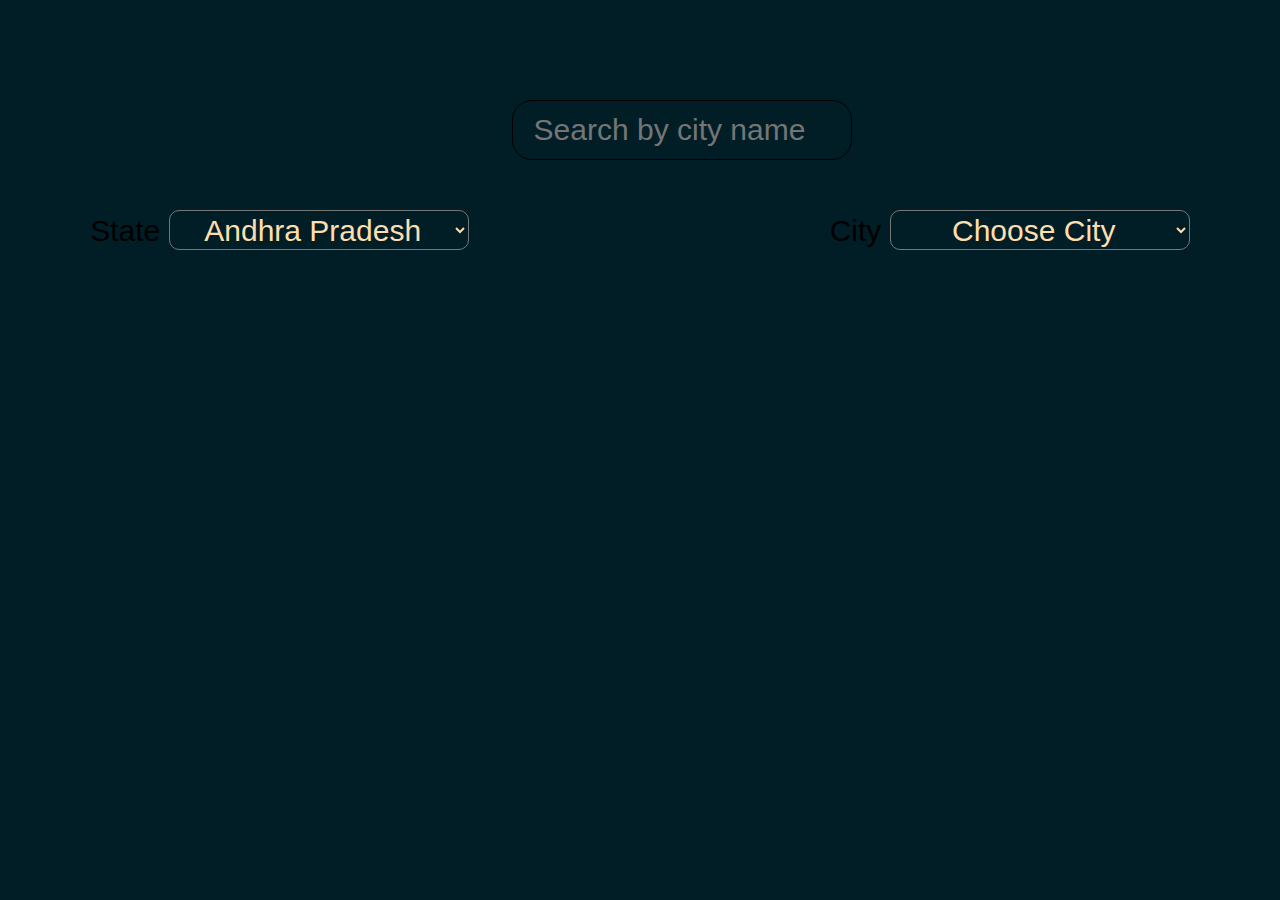
<file: index.html>
<!DOCTYPE html>
<html lang="en">

<head>
    <meta charset="UTF-8">
    <meta http-equiv="X-UA-Compatible" content="IE=edge">
    <meta name="viewport" content="width=device-width, initial-scale=1.0">
    <title>Garima</title>
    <link rel="stylesheet" href="style.css">
</head>

<body>
    <main>
        <form action="">
            
            <div class="one">
                <input type="search" name="" id="search" placeholder="Search by city name">
            </div>
                <div class="section1">

                    <div id="state">
                        <label for="State"> State</label>
                        <select name="State" id="two">
                <option value="audi">Andhra Pradesh</option>
                <option value="Punjab">Punjab</option>
                <option value="Uttar Pradesh">Uttar Pradesh</option>
                <option value="Tripura">Tripura</option>
                <option value="Himachal Pradesh">Himachal Pradesh</option>
                <option value="Manipur">Manipur</option>
                <option value="Haryana">Haryana</option>
                <option value="Nagaland">Nagaland</option>
                <option value="Karnataka">Karnataka</option>
                <option value="Assam">Assam</option>
                <option value="Arunachal Pradesh">Arunachal Pradesh</option>
                <option value="bihar">bihar</option>
                <option value="MP">MP</option>
                <option value="Maharastra">Maharastra</option>
                <option value="chattishGarh">chattishGarh</option>
                <option value="Goa">Goa</option>
                <option value="Gujrat">Gujrat</option>
                <option value="Jaharkhand">Jaharkhand</option>
                <option value="Kerla">Kerla</option>
                <option value="Meghalai">Meghalai</option>
                <option value="Odisha">Odisha</option>
                <option value="Mejorum">Mejorum</option>
                <option value="Rajasthan">Rajasthan</option>
                <option value="Sikkim">Sikkim</option>
                <option value="TamilNaidu">TamilNaidu</option>
                <option value="Trilangana">Trilangana</option>
                <option value="UttaraKhand">UttaraKhand</option>
                <option value="Westbengal">Westbengal</option>
                <option value="JammuKashmir">JammuKashmir</option>
                        </select>
                    </div>
                    <div class="row" id="weather">

                    </div>

                    <div id="city">
                        <label for="City">City</label>
                        <select name="city" id="three">
                    
                        <option value="audi">Choose City</option>
                        
                        </select>

                        </select>
                    </div>

                </div>
           
        </form>
        
    </main>
    <script src="app.js"></script>
</body>

</html>
</file>
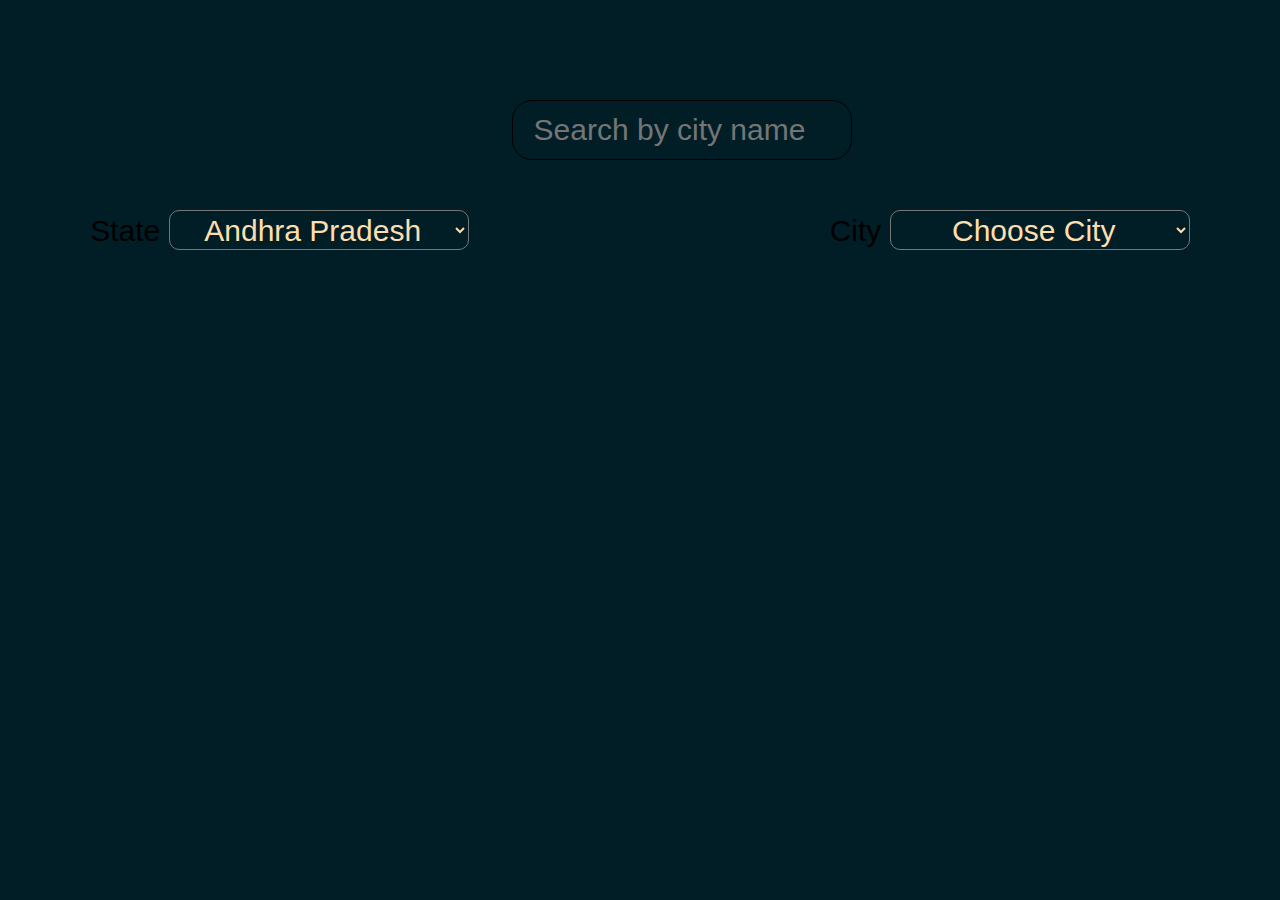
<file: index1.html>
<!DOCTYPE html>
<html lang="en">

<head>
    <meta charset="UTF-8">
    <meta http-equiv="X-UA-Compatible" content="IE=edge">
    <meta name="viewport" content="width=device-width, initial-scale=1.0">
    <title>Document</title>
    <link rel="stylesheet" href="style1.css">
</head>

<body>
    <main>
        <form action="">
            
            <div class="one">
                <input type="search" name="" id="search" placeholder="Search by city name">
            </div>
                <div class="section1">

                    <div id="state">
                        <label for="State"> State</label>
                        <select name="State" id="two">
                <option value="audi">Andhra Pradesh</option>
                <option value="Punjab">Punjab</option>
                <option value="Uttar Pradesh">Uttar Pradesh</option>
                <option value="Tripura">Tripura</option>
                <option value="Himachal Pradesh">Himachal Pradesh</option>
                <option value="Manipur">Manipur</option>
                <option value="Haryana">Haryana</option>
                <option value="Nagaland">Nagaland</option>
                <option value="Karnataka">Karnataka</option>
                <option value="Assam">Assam</option>
                <option value="Arunachal Pradesh">Arunachal Pradesh</option>
                <option value="bihar">bihar</option>
                <option value="MP">MP</option>
                <option value="Maharastra">Maharastra</option>
                <option value="chattishGarh">chattishGarh</option>
                <option value="Goa">Goa</option>
                <option value="Gujrat">Gujrat</option>
                <option value="Jaharkhand">Jaharkhand</option>
                <option value="Kerla">Kerla</option>
                <option value="Meghalai">Meghalai</option>
                <option value="Odisha">Odisha</option>
                <option value="Mejorum">Mejorum</option>
                <option value="Rajasthan">Rajasthan</option>
                <option value="Sikkim">Sikkim</option>
                <option value="TamilNaidu">TamilNaidu</option>
                <option value="Trilangana">Trilangana</option>
                <option value="UttaraKhand">UttaraKhand</option>
                <option value="Westbengal">Westbengal</option>
                <option value="JammuKashmir">JammuKashmir</option>
                        </select>
                    </div>
                    <div class="row" id="weather">

                    </div>

                    <div id="city">
                        <label for="City">City</label>
                        <select name="city" id="three">
                    
                        <option value="audi">Choose City</option>
                        
                        </select>

                        </select>
                    </div>

                </div>
           
        </form>
        
    </main>
    <script src="app.js"></script>
</body>

</html>
</file>
<file: style.css>
*{
    padding: 0;
    margin: 0;
    box-sizing: border-box;
    font-family: 'Franklin Gothic Medium', 'Arial Narrow', Arial, sans-serif;
    font-size: 30px;
    background: rgb(1, 30, 39);
}
.one input{
    text-align: center;
    margin-top: 100px;
    margin-left: 40%;
    height:60px ;
    width: 340px;
    box-shadow: -10px -10px 10p;
    margin-bottom: 50px;
    border-radius: 20px;
    border: 1px solid black;
    color: #FFFFFF;
}
.section1{
    display: flex;
    justify-content: space-around;
    
}
#two {
    width: 300px;
    height: 40px;
    text-align: center;
    border-radius: 10px;
    color: navajowhite;

}

#three{
    width: 300px;
    height: 40px;
    text-align: center;
    border-radius: 10px;
    color: navajowhite;
}
#weather{
    font-size: 20px;
}
</file>
<file: style1.css>
*{
    padding: 0;
    margin: 0;
    box-sizing: border-box;
    font-family: 'Franklin Gothic Medium', 'Arial Narrow', Arial, sans-serif;
    font-size: 30px;
    background: rgb(1, 30, 39);
}
.one input{
    text-align: center;
    margin-top: 100px;
    margin-left: 40%;
    height:60px ;
    width: 340px;
    box-shadow: -10px -10px 10p;
    margin-bottom: 50px;
    border-radius: 20px;
    border: 1px solid black;
    color: #FFFFFF;
}
.section1{
    display: flex;
    justify-content: space-around;
    
}
#two {
    width: 300px;
    height: 40px;
    text-align: center;
    border-radius: 10px;
    color: navajowhite;

}

#three{
    width: 300px;
    height: 40px;
    text-align: center;
    border-radius: 10px;
    color: navajowhite;
}
#weather{
    font-size: 20px;
}
</file>
